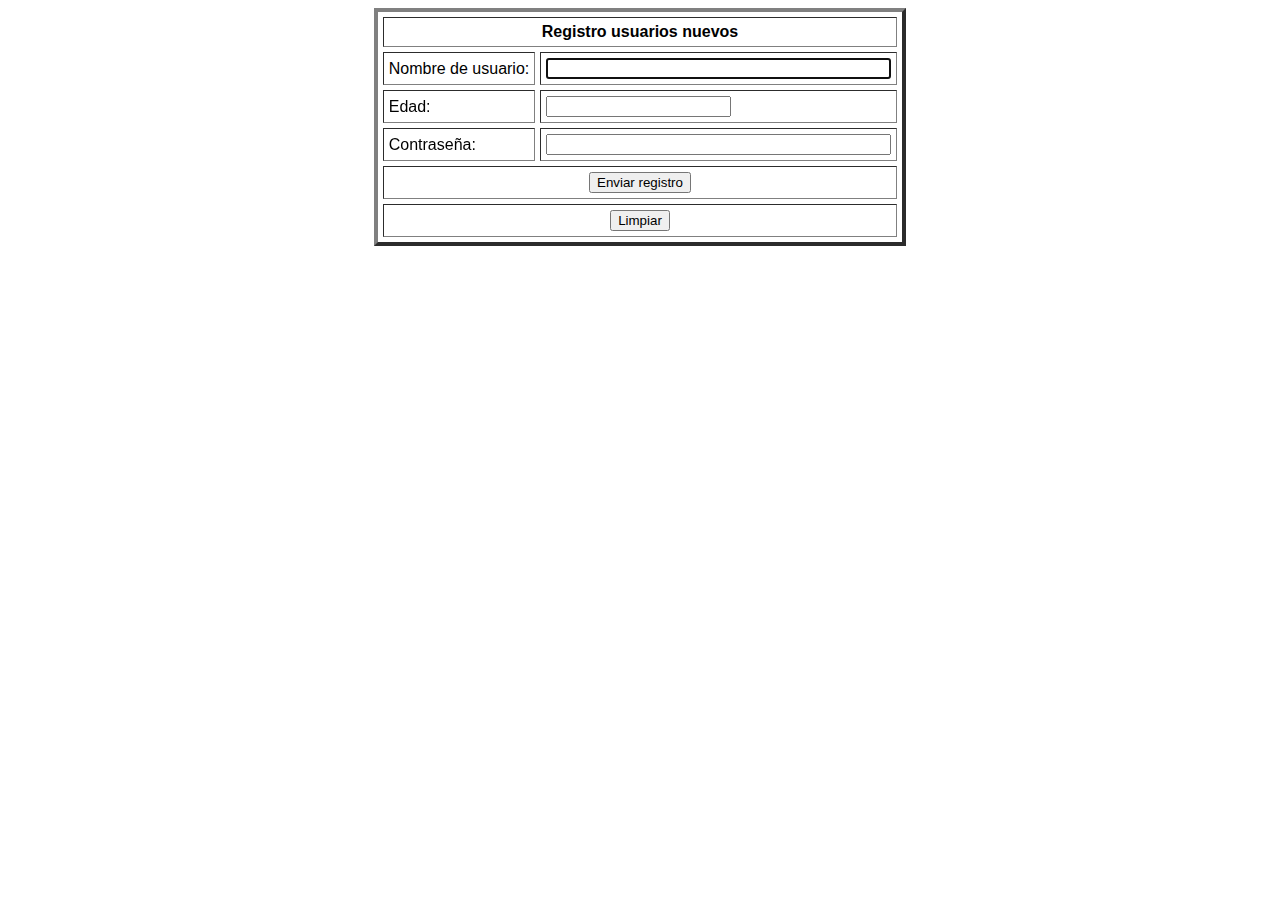
<file: registro.html>
<!DOCTYPE html>
<html lang="en">
<head>
    <meta charset="UTF-8">
    <meta http-equiv="X-UA-Compatible" content="IE=edge">
    <meta name="viewport" content="width=device-width, initial-scale=1.0">
    <title>Libreria - Regristro</title>
    <link rel="stylesheet" type="text/css" href="estilos.css">
</head>
<body>
    <form id="form_nuevo_usuario" method="get" action="">
        <table cellpadding = 5 cellspacing = 5 border = 4 align="center">
            <th colspan = 2>Registro usuarios nuevos</th>
            <!-- Usuario -->
            <tr>
                <td><label for = "dato_nombre_usuario">Nombre de usuario: </label></td>
                <td><input type ="text" id = "dato_nombre_usuario" size = 40 maxlength="50" autofocus></td>
            </tr>
            <!-- Edad -->
            <tr>
                <td><label for = "dato_edad_usuario">Edad: </label></td>
                <td><input type ="number" id = "dato_edad_usuario" size = 40 maxlength="2"></td>
            </tr>
            <!-- Contraseña -->
            <tr>
                <td><label for = "dato_contraseña">Contraseña: </label></td>
                <td><input type ="password" id = "dato_contraseña" size = 40 maxlength="25"></td>
            </tr>
            <!-- Botones -->
            <tr>
                <th colspan="2"><button type = "submit" id ="enviar_registro">Enviar registro</button></th>
            </tr>
            <tr>
                <th colspan="2"><button type = "reset" id = "reset_registro">Limpiar</button></th>
            </tr>
        </table>
    </form>

</body>
</html>
</file>
<file: estilos.css>
body{
    background-color: white;
    font-family: 'Lucida Sans', 'Lucida Sans Regular', 'Lucida Grande', 'Lucida Sans Unicode', Geneva, Verdana, sans-serif;
}
header{
    text-align: center;
}
footer{
    font-size: small;
}

[id=irA_registro_usuario]{
    display: flex;
    align-items: center;
    justify-content: center;
}
</file>
